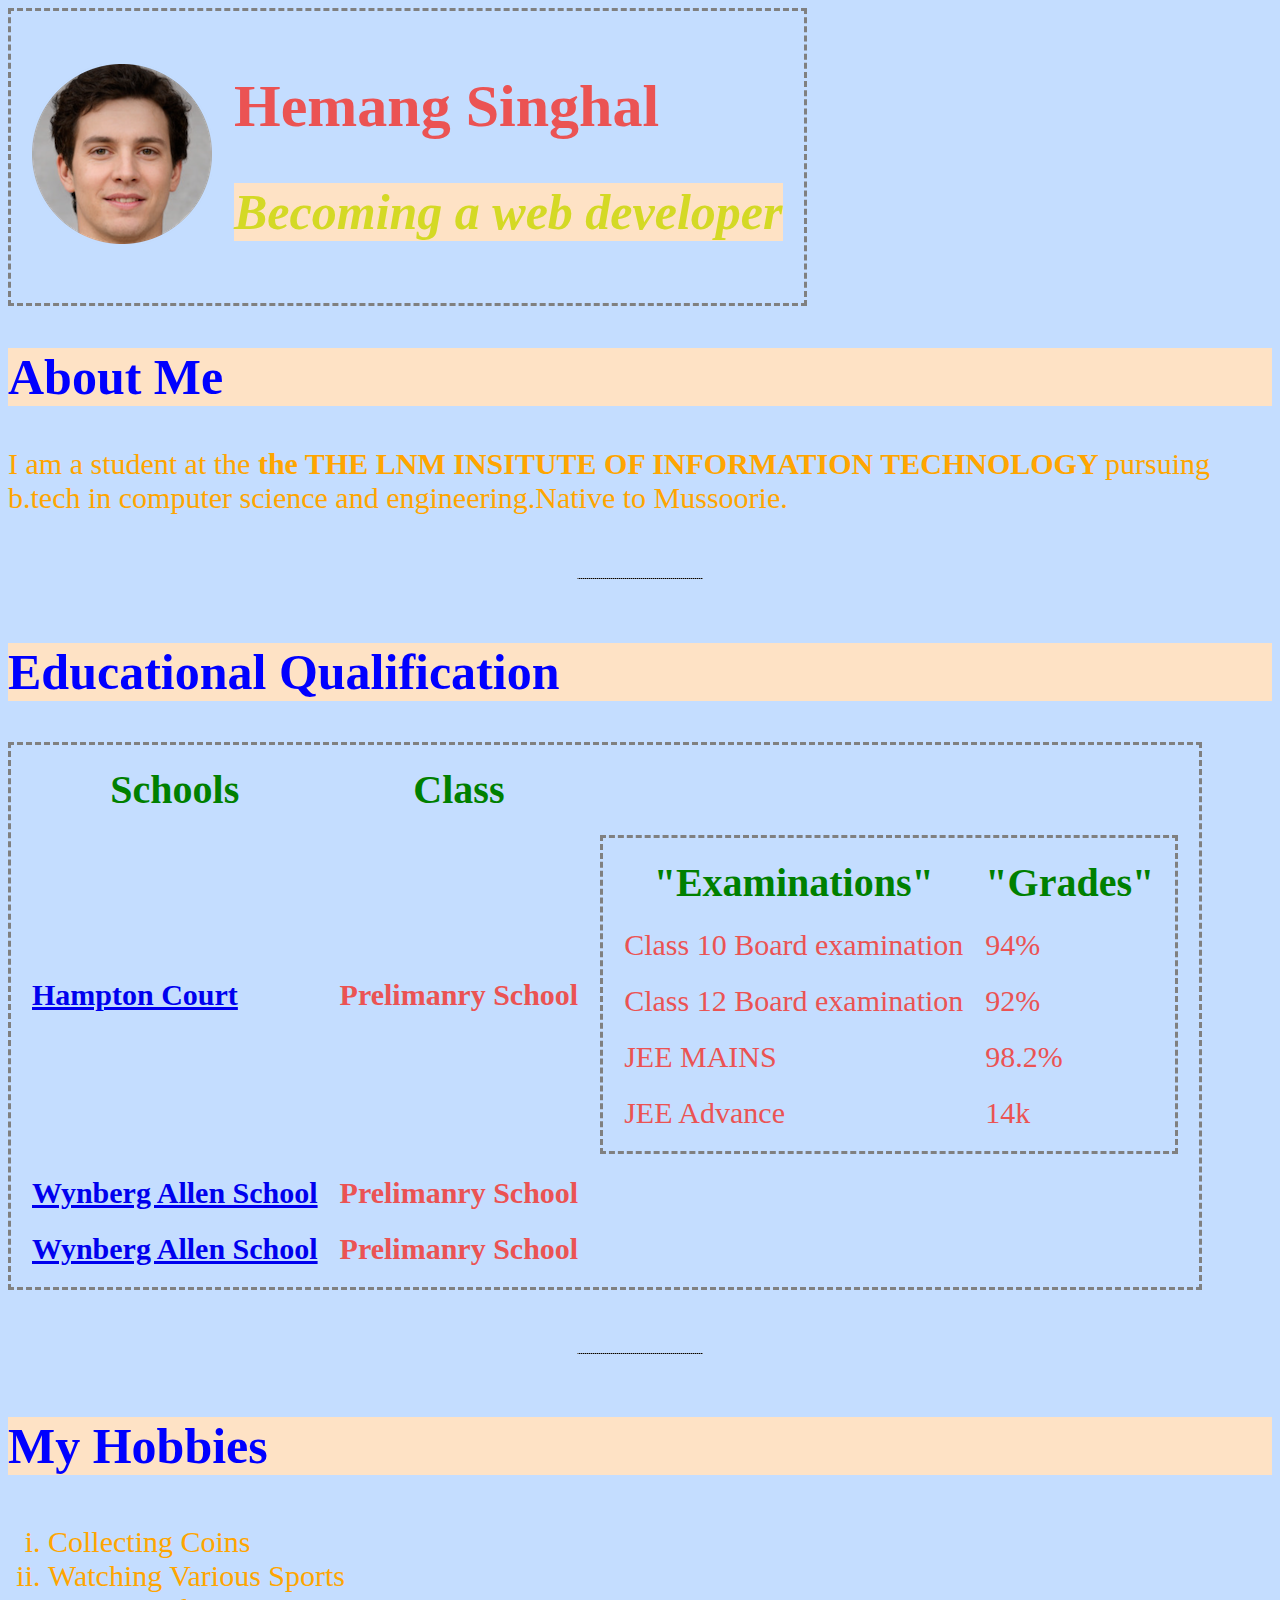
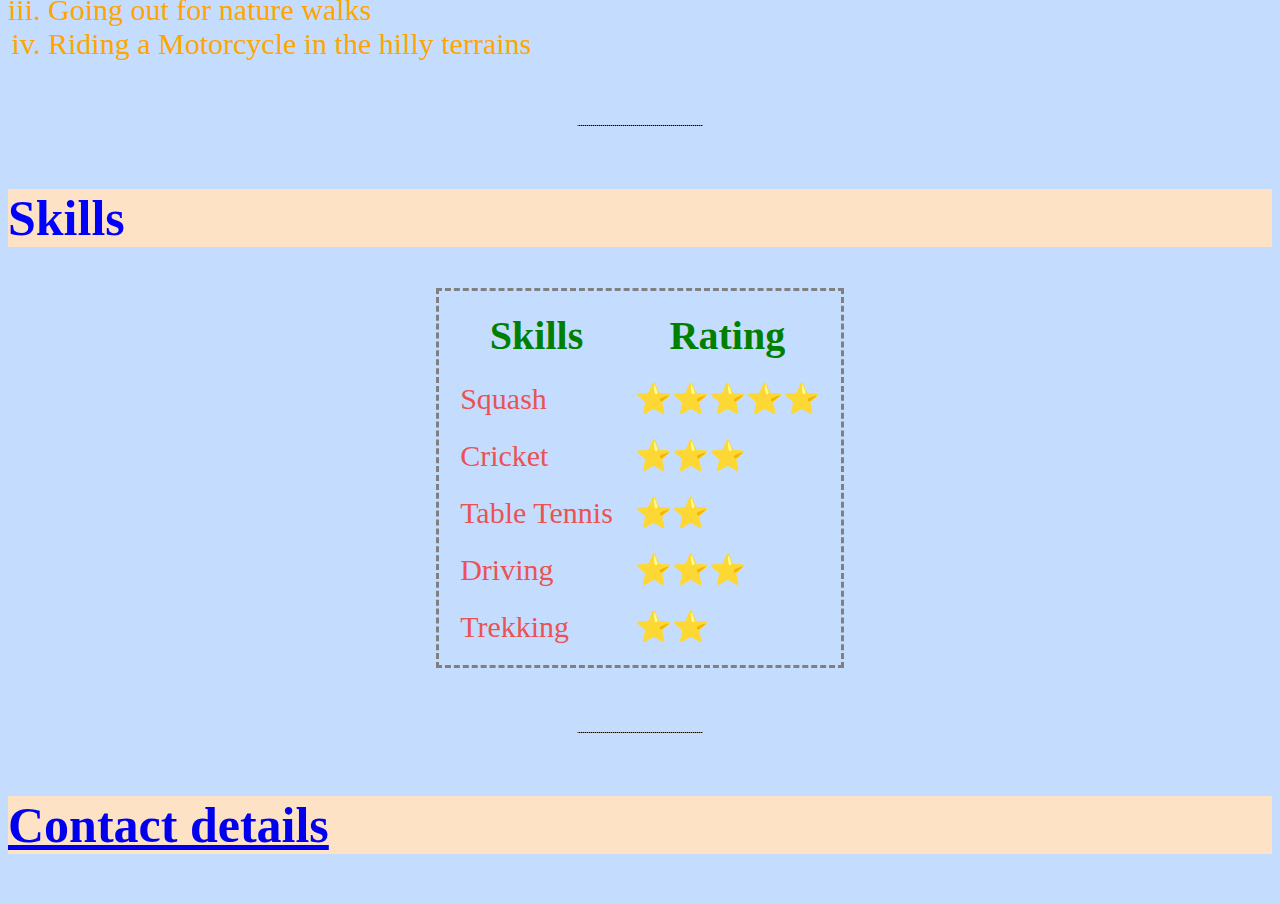
<file: index.html>
<!DOCTYPE html>
<html lang="en" dir="ltr">
  <head>
    <meta charset="utf-8">
    <title>Hemang's Personal Site</title>
    <link rel="stylesheet" href="css/style.css">
  </head>
  <body>
    <table cellspacing="20">
     <tr>
  <td><img src="ProfilePicture.png"></td>
  <td>
    <h1>Hemang Singhal</h1>
  <p><em><h2 class="heading">Becoming a web developer</h2></em></p>
</td>
  </table>
  <h2><b>About Me</b></h2>
  <p>I am a student at the <b>the THE LNM INSITUTE OF INFORMATION TECHNOLOGY </b>pursuing b.tech in computer science and engineering.Native to Mussoorie.</p>
  <hr>
  <h2>Educational Qualification</h2>
  <table cellspacing="20">
    <tr>
        <th>Schools</th>
        <th>Class</th>

      </tr>
      <tr>
        <td><b><a href="https://www.cjmhamptoncourt.org/">Hampton Court</a></b></td>
        <td><b>Prelimanry School</b></td>
        <td>
          <table cellspacing="20">
            <tr>
              <th>"Examinations"</th>
              <th>"Grades"</th>
            </tr>
            <tr>
              <td>Class 10 Board examination</td>
              <td>94%</td>
            </tr>
            <tr>
              <td>Class 12 Board examination</td>
              <td>92%</td>
            </tr>
            <tr>
              <td>JEE MAINS</td>
              <td>98.2%</td>
            </tr>
            <tr>
              <td>JEE Advance</td>
              <td>14k</td>
            </tr>
          </table>
        </td>
      </tr>
      <tr>
        <td><b><a href="https://en.wikipedia.org/wiki/Wynberg_Allen_School">Wynberg Allen School</a></b></td>
        <td><b>Prelimanry School</b></td>
      </tr>
      <tr>
        <td><b><a href="https://en.wikipedia.org/wiki/Wynberg_Allen_School">Wynberg Allen School</a></b></td>
        <td><b>Prelimanry School</b></td>
      </tr>
    </table>
  <hr>
  <h3>My Hobbies</h3>
  <ol class="list" type="i">
    <li>Collecting Coins</li>
    <li>Watching Various Sports</li>
    <li>Going out for nature walks</li>
    <li>Riding a Motorcycle in the hilly terrains</li>
  </ol>
  <hr>
  <h2>Skills</h2>
  <table class="skills" cellspacing="20">
    <thead>
      <tr>
        <th>Skills</th>
        <th>Rating</th>

      </tr>
    </thead>
    <tbody>
      <tr>
        <td>Squash</td>
        <td>⭐⭐⭐⭐⭐</td>
      </tr>
      <tr>
        <td>Cricket</td>
        <td>⭐⭐⭐</td>
      </tr>
      <tr>
        <td>Table Tennis</td>
        <td>⭐⭐</td>
      </tr>
      <tr>
        <td>Driving</td>
        <td>⭐⭐⭐</td>
      </tr>
      <tr>
        <td>Trekking</td>
        <td>⭐⭐</td>
      </tr>
    </tbody>
  </table>
  <hr>
  <h3><b><a href="contactdetails.html">Contact details</a></b></h3>
  </body>
</html>
</file>
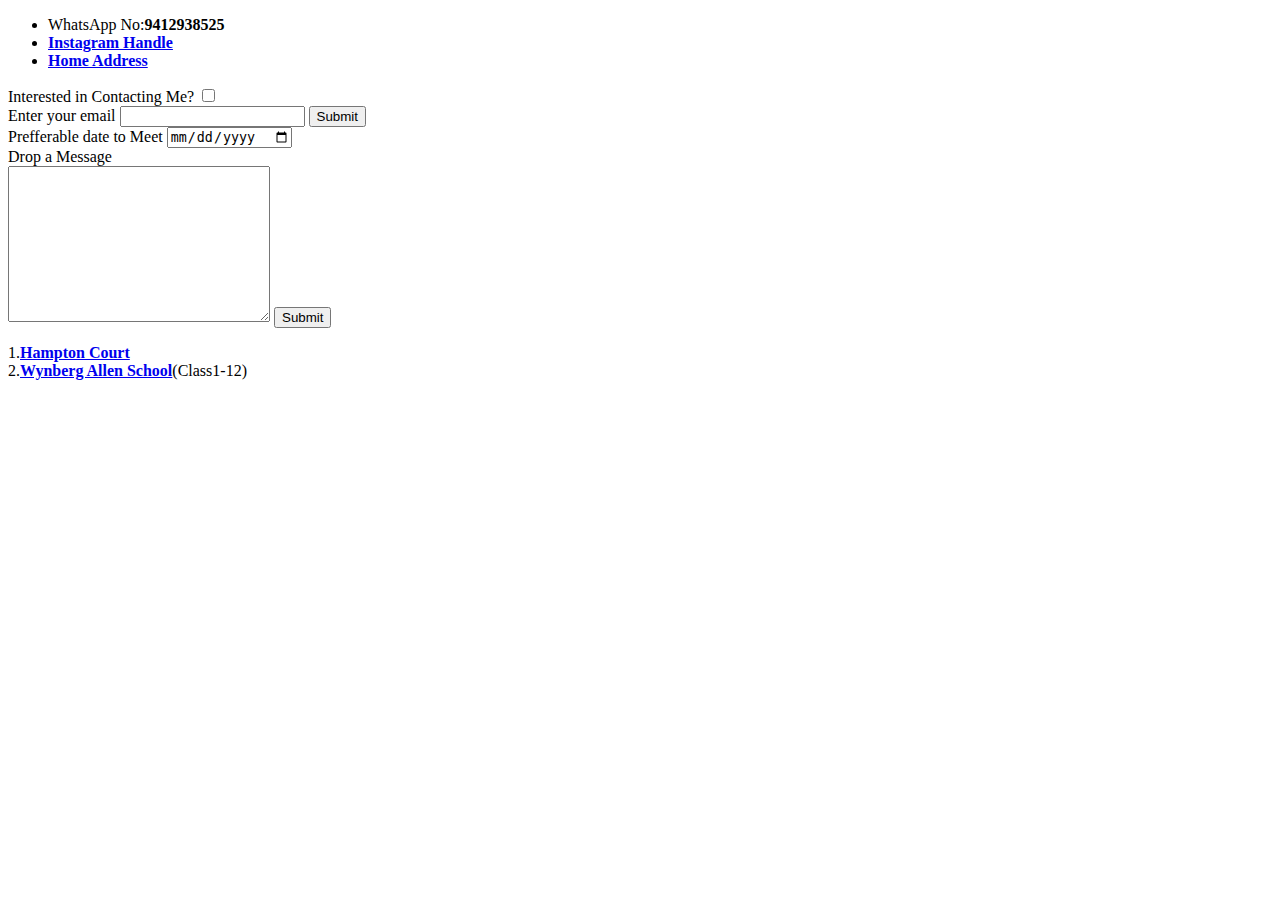
<file: contactdetails.html>
<!DOCTYPE html>
<html lang="en" dir="ltr">
  <head>
    <meta charset="utf-8">
    <title>Contact details of Hemang Singhal</title>

  </head>
  <body>
  <ul>
    <li>WhatsApp No:<b>9412938525</b></li>
    <li><b><a href="https://www.instagram.com/?hl=en">Instagram Handle</a></b></li>
    <li><b><a href="https://www.google.com/maps/place/Singhal+Medical+Centre/@30.4599214,78.0648216,15z/data=!4m5!3m4!1s0x0:0xc57e9b8dac425bf8!8m2!3d30.4599214!4d78.0648216">Home Address</a></b></li>
    </ul>
    <form class="" action="Mailto:21ucs092@lnmiit.ac.in" method="post">
      <label>Interested in Contacting Me?</label>
      <input type="checkbox" name="">
      <br>
      <label>Enter your email</label>
      <input type="email" name="your email">
      <input type="submit">
      <br>
      <label>Prefferable date to Meet</label>
      <input type="date" name="the date is:">
      <br>
      <label>Drop a Message</label>
      <br>
      <textarea name="name" rows="10" cols="30"></textarea>
      <input type="submit">
    </br>
    </form>
  </body>
</html>
  <p>1.<b><a href="https://www.cjmhamptoncourt.org/">Hampton Court</a></b> <br> 2.<b><a href="https://en.wikipedia.org/wiki/Wynberg_Allen_School">Wynberg Allen School</a></b>(Class1-12)</p>
</file>
<file: css/style.css>
body {
  background-color:#C4DDFF;

}
hr {
  border-style:none;
  border-top-style:dotted;
  margin-top:5%;
  margin-bottom:5%;
  width:10%;
  background-color:black;

  height:0px;
}
table{

  border-style: dashed;
}
th {
  font-size: 40px;
  color:green;
}

tr{
  font-size: 30px;
  color:#EB5353;
}


h2
{
    background-color: #FEE2C5;
    font-size: 50px;
    color:blue;
}
h3
{
    background-color: #FEE2C5;
    font-size: 50px;
    color:blue;
}

.intro
{
  font-size: 30px;
  color:orange;
  background-color:none;
}

.skills{
  margin: 0 auto;
}

ol li
{
  font-size: 30px;
  color:orange;
}

.heading
{
  font-size: 50px;
  color: #D4D925;
}
p {

  font-size: 30px;
  color:orange;
}
</file>
